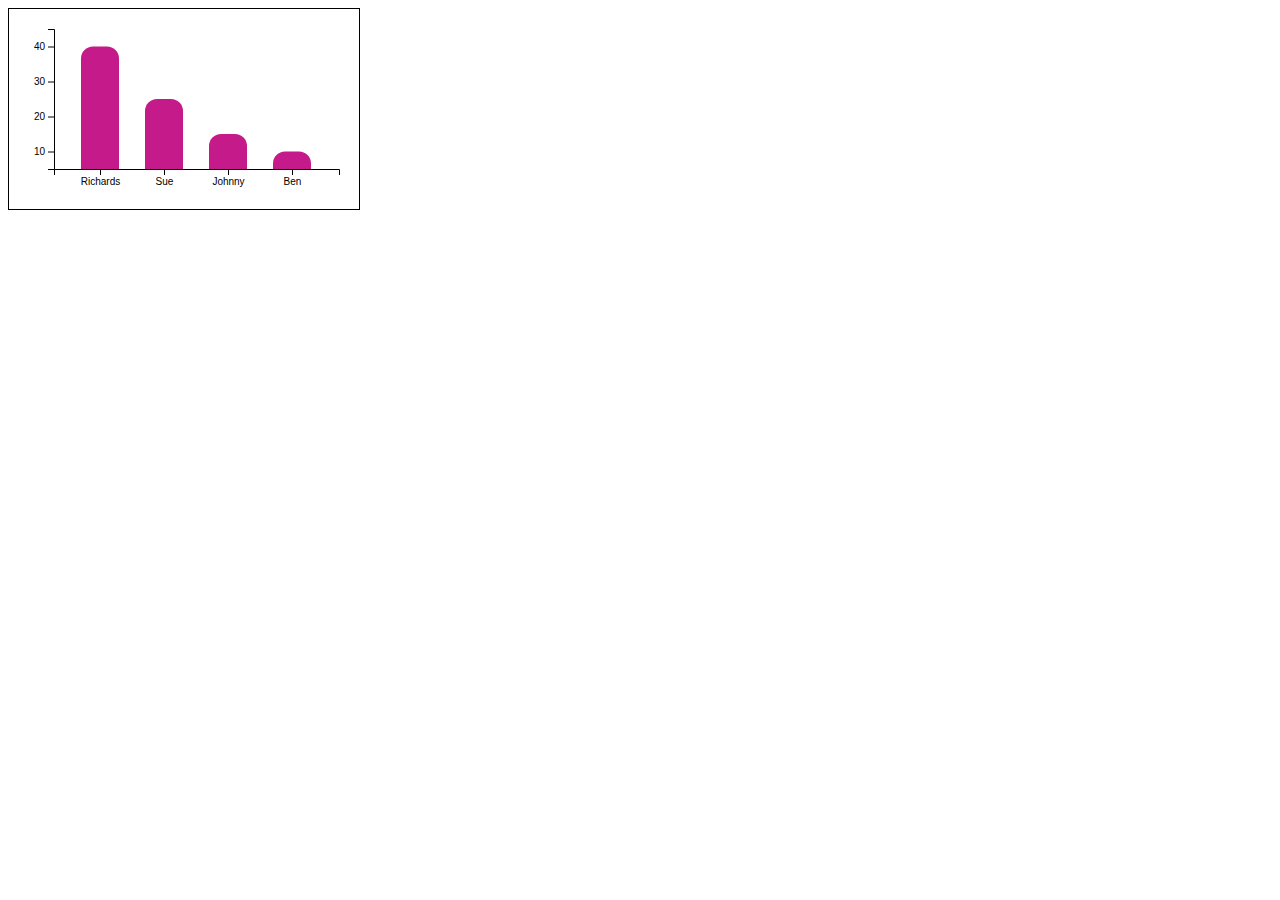
<file: demo1/index.html>
<!DOCTYPE html>
<html lang="en">
  <head>
    <meta charset="UTF-8" />
    <meta http-equiv="X-UA-Compatible" content="IE=edge" />
    <meta name="viewport" content="width=device-width, initial-scale=1.0" />
    <title>Document</title>
    <style>
      svg {
        border: 1px solid;
      }
    </style>
    <script src="../d3/d3.js"></script>
  </head>
  <body>
    <div class="container"></div>
    <script>
      console.clear();

      const data = [
        { name: "Richards", value: 40 },
        { name: "Sue", value: 25 },
        { name: "Johnny", value: 15 },
        { name: "Ben", value: 10 },
      ];

      const margin = { top: 20, right: 20, bottom: 40, left: 45 };
      const svgWidth = 350;
      const svgHeight = 200;
      const width = svgWidth - margin.left - margin.right;
      const height = svgHeight - margin.top - margin.bottom;

      const svg = d3
        .select(".container")
        .append("svg")
        .attr("width", svgWidth)
        .attr("height", svgHeight);

      const graphArea = svg
        .append("g")
        .attr("transform", `translate(${margin.left}, ${margin.top})`);

      const x = d3
        .scaleBand()
        .rangeRound([0, width])
        .domain(data.map((d) => d.name))
        .padding(0.4);

      const y = d3
        .scaleLinear()
        .range([height, 0])
        .domain([
          d3.min(data, (d) => d.value) - 5,
          d3.max(data, (d) => d.value) + 5,
        ])
        .nice();

      const xAxis = d3.axisBottom(x);
      const yAxis = d3.axisLeft(y).ticks(5);

      graphArea
        .append("g")
        .attr("class", "axis")
        .attr("transform", `translate(0, ${height})`)
        .call(xAxis);

      graphArea.append("g").attr("class", "axis").call(yAxis);

      const rx = 12;
      const ry = 12;

      graphArea
        .selectAll("bar")
        .data(data)
        .enter()
        .append("path")
        .style("fill", "#c51b8a")
        .attr(
          "d",
          (item) => `
        M${x(item.name)},${y(item.value) + ry}
        a${rx},${ry} 0 0 1 ${rx},${-ry}
        h${x.bandwidth() - 2 * rx}
        a${rx},${ry} 0 0 1 ${rx},${ry}
        v${height - y(item.value) - ry}
        h${-x.bandwidth()}Z
      `
        );
    </script>
  </body>
</html>
</file>
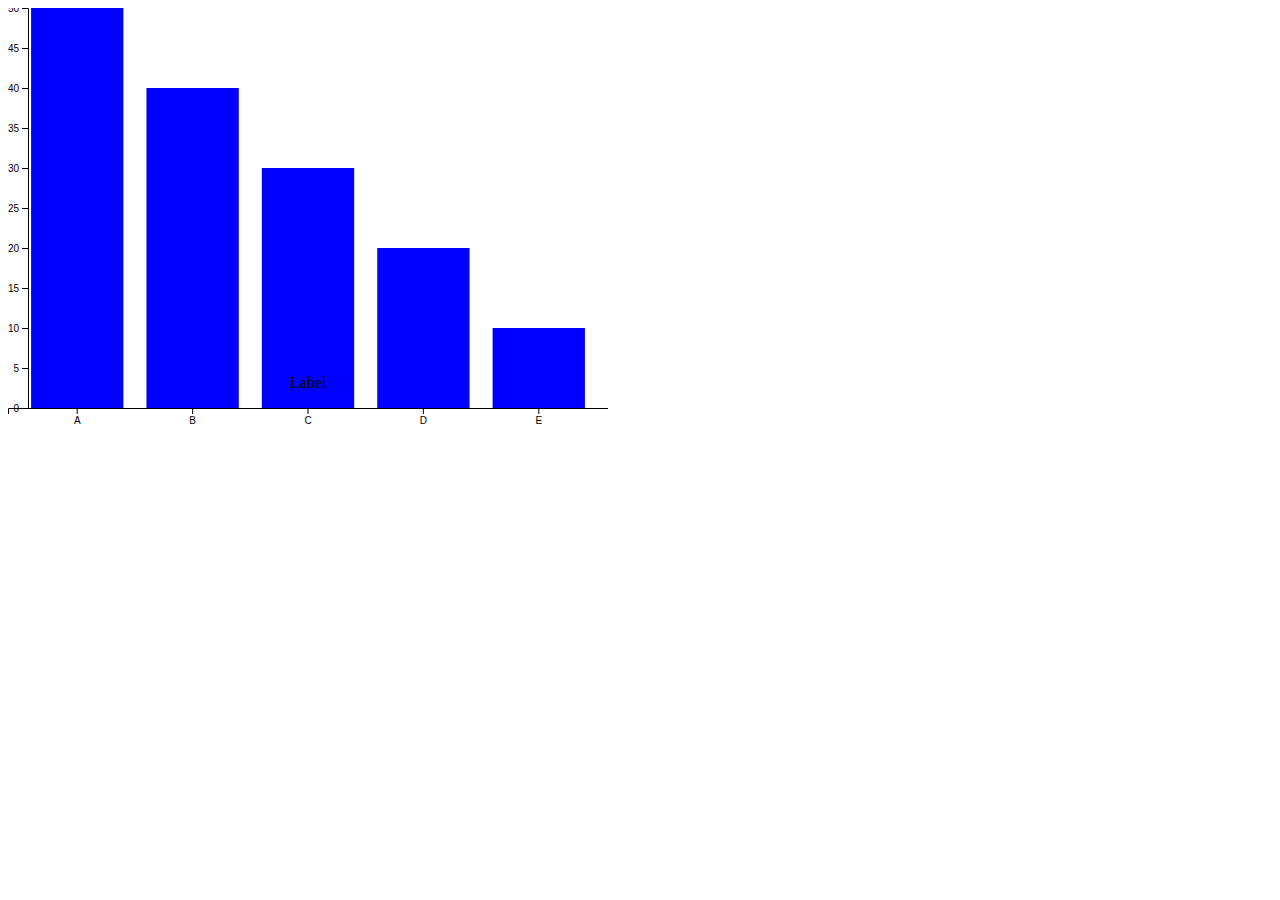
<file: demo2/index.html>
<!DOCTYPE html>
<html lang="en">
  <head>
    <meta charset="UTF-8" />
    <meta http-equiv="X-UA-Compatible" content="IE=edge" />
    <meta name="viewport" content="width=device-width, initial-scale=1.0" />
    <title>Document</title>
    <style>
      .tooltip {
        border: 1px solid;
        background: red;
        color: #fff;
        padding: 20px;
      }
    </style>
    <script src="../d3/d3.js"></script>
  </head>
  <body>
    <div class="container"></div>
    <div id="chart"></div>
    <script>
      // 1. 准备数据
      var data = [
        { label: "A", value: 50 },
        { label: "B", value: 40 },
        { label: "C", value: 30 },
        { label: "D", value: 20 },
        { label: "E", value: 10 },
      ];

      // 2. 创建 SVG 元素
      var svg = d3
        .select("#chart")
        .append("svg")
        .attr("width", 600)
        .attr("height", 420);

      // 3. 创建坐标系
      var xScale = d3
        .scaleBand()
        .domain(
          data.map(function (d) {
            return d.label;
          })
        )
        .range([0, 600])
        .padding(0.2);

      var yScale = d3
        .scaleLinear()
        .domain([
          0,
          d3.max(data, function (d) {
            return d.value;
          }),
        ])
        .range([400, 0]);

      // 4. 创建坐标轴
      var xAxis = d3.axisBottom(xScale);
      var yAxis = d3.axisLeft(yScale);

      // 5. 绘制柱形图
      var bars = svg
        .selectAll("rect")
        .data(data)
        .enter()
        .append("rect")
        .attr("x", function (d) {
          return xScale(d.label);
        })
        .attr("y", function (d) {
          return yScale(d.value);
        })
        .attr("width", xScale.bandwidth())
        .attr("height", function (d) {
          return 400 - yScale(d.value);
        })
        .attr("fill", "blue");

      // 6. 绘制坐标轴
      svg.append("g").attr("transform", "translate(0, 400)").call(xAxis);
      svg.append("g").attr("transform", "translate(20, 0)").call(yAxis);

      // 7. 为坐标轴添加标签
      svg
        .append("text")
        .attr("text-anchor", "middle")
        .attr("transform", "translate(" + -50 + "," + 200 + ")rotate(-90)")
        .text("Value");

      svg
        .append("text")
        .attr("text-anchor", "middle")
        .attr("transform", "translate(" + 300 + "," + 380 + ")")
        .text("Label");

      //8.添加 tooltip
      var tooltip = d3
        .select("#chart")
        .append("div")
        .attr("class", "tooltip")
        .attr("id", "tooltip")
        .style("opacity", 0)
        .style("position", "absolute");

      bars
        .on("mouseover", function (_, d) {
          tooltip.transition().duration(200).style("opacity", 1);
          tooltip
            .html("<strong>Value: </strong>" + d.value)
            .style("left", _.pageX + "px")
            .style("top", _.pageY + "px");
        })
        .on("mouseout", function (d) {
          if (!d.relatedTarget || d.relatedTarget.id !== "tooltip") {
            tooltip.style("opacity", 0);
          }
        });
    </script>
  </body>
</html>
</file>
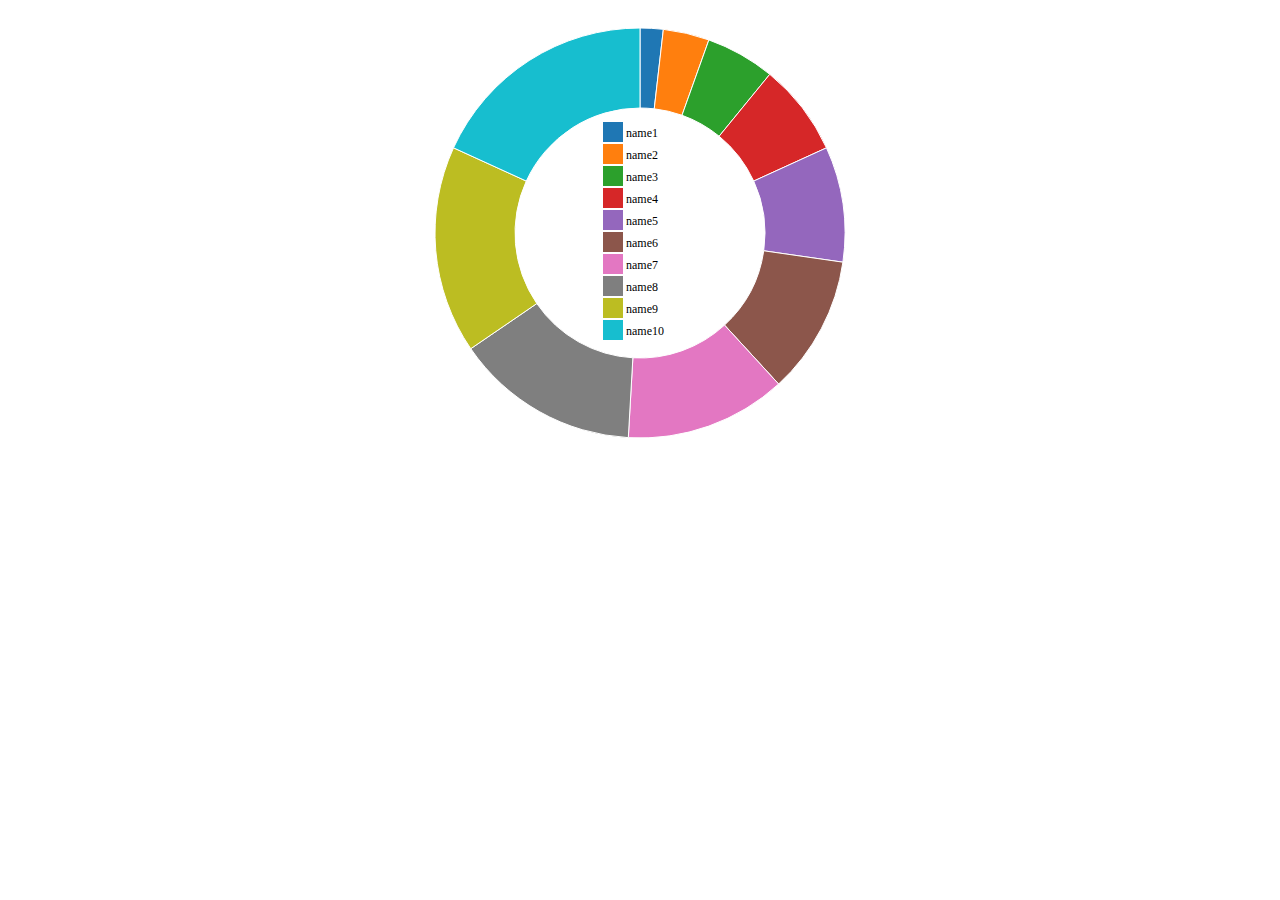
<file: demo4/index.html>
<!DOCTYPE html>
<html lang="en">
  <head>
    <meta charset="UTF-8" />
    <meta http-equiv="X-UA-Compatible" content="IE=edge" />
    <meta name="viewport" content="width=device-width, initial-scale=1.0" />
    <title>pie</title>
    <style>
      h1,
      p {
        margin: 1em 0 0;
        text-align: center;
      }

      svg {
        position: relative;
        display: block;
        margin: 0 auto;
      }

      .arc path {
        stroke: #fff;
        cursor: pointer;
      }

      .legend {
        font-size: 12px;
      }

      .legend rect {
        stroke-width: 2;
        cursor: pointer;
      }

      rect.disabled {
        fill: transparent !important;
      }

      .tooltip {
        position: absolute;
        display: block;
        width: 80px;
        padding: 10px;
        background: #ececec;
        color: #333;
        text-align: center;
        box-shadow: 0 2px 10px rgba(0, 0, 0, 0.8);
        z-index: 10;
        pointer-events: none;
      }

      .tooltip span {
        display: block;
      }

      .age-label {
        font-weight: bold;
      }
    </style>
    <script src="../d3/d3.js"></script>
  </head>
  <body>
    <div class="container"></div>
    <script>
      const data = Array.from({ length: 10 }, (_, id) => {
        id = id + 1;
        return { key: "name" + id, val: id };
      }).map((v) => {
        //初始化data数据
        v.enabled = true;
        v.val = +v.val;
        return v;
      });
      function init() {
        const width = 450,
          height = 450,
          radius = Math.min(width, height) / 2;

        // d3.schemeCategory10 生成10种颜色 eg:['red']
        const color = d3.scaleOrdinal(d3.schemeCategory10);

        const arc = d3
          .arc()
          .outerRadius(radius - 100)
          .innerRadius(radius - 20);

        const pie = d3
          .pie()
          .value(function (d) {
            return d.val;
          })
          .sort(null);

        const svg = d3
          .select(".container")
          .append("svg")
          .attr("width", width)
          .attr("height", height)
          .append("g")
          .attr("transform", "translate(" + width / 2 + "," + height / 2 + ")");

        const legendRectSize = 18;
        const legendSpacing = 4;

        // tooltip
        const tooltip = d3
          .select(".container")
          .append("div")
          .attr("class", "tooltip")
          .style("opacity", 0);

        tooltip.append("span").classed("age-label", true);
        tooltip.append("span").classed("population-label", true);

        const g = svg
          .selectAll(".arc")
          .data(pie(data))
          .enter()
          .append("g")
          .classed("arc", true);

        let path = g
          .append("path")
          .attr("d", arc)
          .attr("fill", function (d) {
            return color(d.data.key);
          })
          .each(function (d) {
            this._current = d;
          })
          .on("mouseover", function (_, d) {
            tooltip.transition().duration(200).style("opacity", 1);
            tooltip.select(".age-label").html(d.data.key);
            tooltip.select(".population-label").html(d.data.val);
            tooltip
              .style("left", _.pageX + 20 + "px")
              .style("top", _.pageY - 20 + "px");
          })
          .on("mouseout", function (_, d) {
            tooltip.transition().duration(500).style("opacity", 0);
          });

        const legend = svg
          .selectAll(".legend")
          .data(color.domain())
          .enter()
          .append("g")
          .attr("class", "legend")
          .attr("transform", function (d, i) {
            const height = legendRectSize + legendSpacing;
            const offset = (height * color.domain().length) / 2;
            const horz = -2 * legendRectSize;
            const vert = i * height - offset;
            return "translate(" + horz + "," + vert + ")";
          });

        legend
          .append("rect")
          .attr("width", legendRectSize)
          .attr("height", legendRectSize)
          .style("fill", color)
          .style("stroke", color)
          .on("click", function (_, key) {
            const rect = d3.select(this);
            let enabled = true;
            const totalEnabled = d3.sum(
              data.map(function (d) {
                return d.enabled ? 1 : 0;
              })
            );

            if (rect.attr("class") === "disabled") {
              rect.attr("class", "");
            } else {
              if (totalEnabled < 2) return;
              rect.attr("class", "disabled");
              enabled = false;
            }

            pie.value(function (d) {
              if (d.key === key) d.enabled = enabled;
              return d.enabled ? d.val : 0;
            });

            path = path.data(pie(data));

            path
              .transition()
              .duration(750)
              .attrTween("d", function (d) {
                const interpolate = d3.interpolate(this._current, d);
                this._current = interpolate(0);
                return function (t) {
                  return arc(interpolate(t));
                };
              });
          });

        legend
          .append("text")
          .attr("x", legendRectSize + legendSpacing)
          .attr("y", legendRectSize - legendSpacing)
          .text(function (d) {
            return d;
          });
      }
      init();
    </script>
  </body>
</html>
</file>
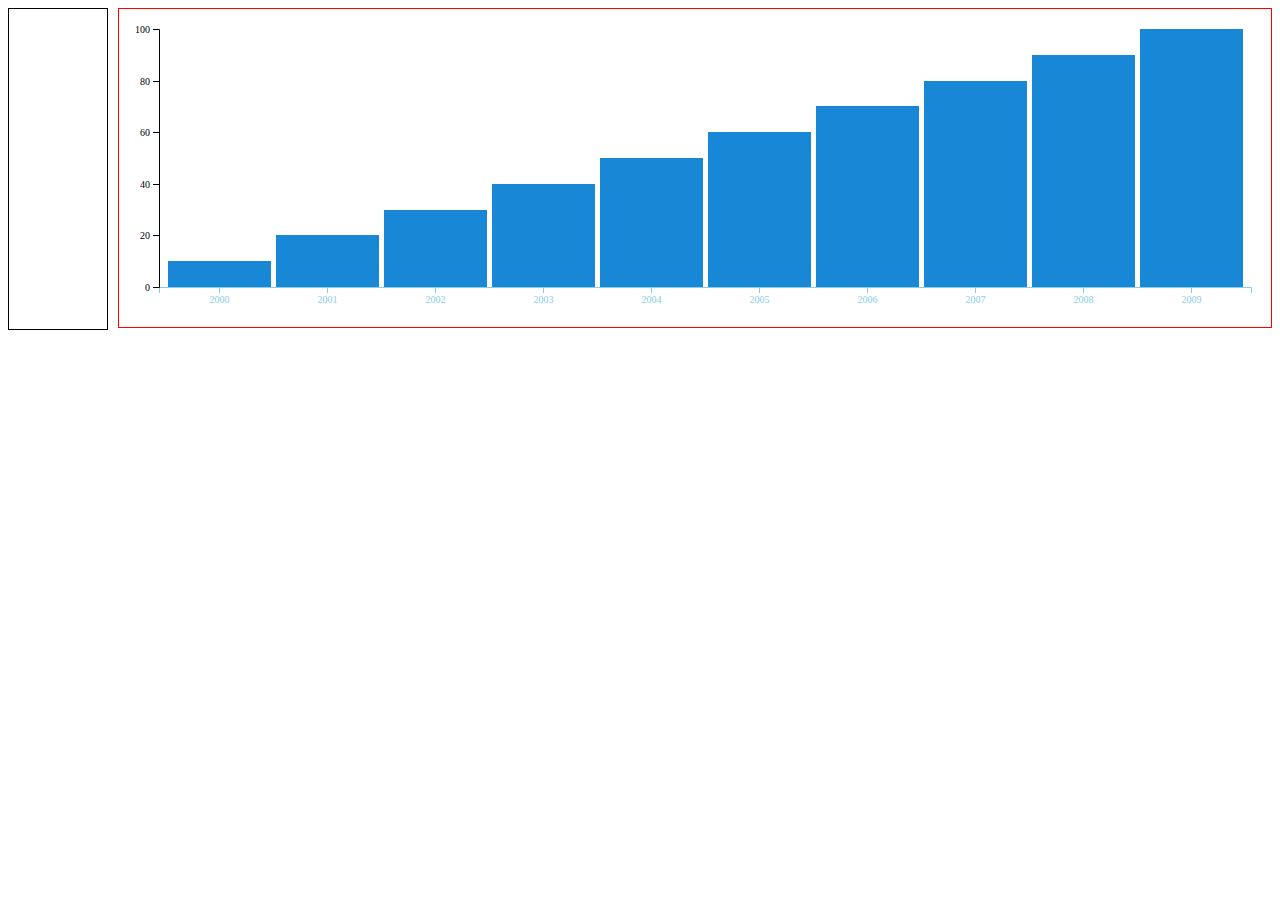
<file: demo3/test.html>
<!DOCTYPE html>
<html lang="en">
  <head>
    <meta charset="UTF-8" />
    <meta http-equiv="X-UA-Compatible" content="IE=edge" />
    <meta name="viewport" content="width=device-width, initial-scale=1.0" />
    <title>Document</title>
    <style>
      * {
        font-family: "Paytone One";
      }
      body {
        display: flex;
        height: 320px;
        gap: 10px;
      }
      .left {
        border: 1px solid;
        height: 100%;
        width: 100px;
      }
      .chart-box {
        border: 1px solid red;
        flex: 1;
        height: 100%;
        box-sizing: border-box;
        position: relative;
      }

      .bar {
        fill: #1888d6;
        transition: all 150ms ease;
      }

      .bar:hover {
        fill: #09163d;
      }

      .tip {
        position: absolute;
        z-index: 10;
        visibility: hidden;

        width: var(--tip-width);
        color: blue;
        background-color: #eee;
        text-align: center;
        box-shadow: 0px 2px 10px -2px #aaa;
        border: 2px solid #444;
        transition: all 160ms cubic-bezier(0.455, 0.03, 0.515, 0.955);
      }

      .tip::after {
        content: " ";
        position: absolute;
        bottom: -0.5rem;
        left: 50%;
        margin-left: -0.5rem;
        border-style: solid;
        border-width: 0.5rem 0.5rem 0 0.5rem;
        border-color: #444 transparent transparent transparent;
      }
    </style>
    <script src="../d3/d3.js"></script>
  </head>
  <body>
    <div class="left"></div>
    <div class="chart-box"></div>
    <script>
      function init() {
        const data = Array.from({ length: 10 }, (_, index) => {
          return {
            key: 2000 + index,
            val: 10 * (index + 1),
          };
        });

        const parent_dom = document.querySelector(".chart-box");
        parent_dom.innerHTML = "";

        const config = {
          margin: {
            top: 20,
            right: 20,
            bottom: 42,
            left: 40,
          },
        };

        const tip = d3.select(".chart-box").append("div").attr("class", "tip");

        const svg = d3
          .select(".chart-box")
          .append("svg")
          .attr("width", parent_dom.offsetWidth)
          .attr("height", parent_dom.offsetHeight);

        const { margin } = config;

        // 实际大小
        const width = +svg.attr("width") - margin.left - margin.right;
        const height = +svg.attr("height") - margin.top - margin.bottom;

        // 坐标系函数
        const x = d3.scaleBand().rangeRound([0, width]).padding(0.05),
          y = d3.scaleLinear().rangeRound([height, 0]);

        // 容器
        const g = svg
          .append("g")
          .attr(
            "transform",
            "translate(" + margin.left + "," + margin.top + ")"
          );

        x.domain(
          data.map((d) => {
            return d.key;
          })
        );
        y.domain([0, d3.max(data, (d) => d.val)]);

        //坐标系
        g.append("g")
          .call(d3.axisBottom(x))
          .attr("transform", "translate(0," + height + ")")
          .attr("color", "skyblue");

        //平分几份
        g.append("g").call(d3.axisLeft(y).ticks(5));

        //bar
        const bar = g
          .selectAll(".bar")
          .data(data)
          .enter()
          .append("rect")
          .attr("class", "bar")
          .attr("x", (d) => {
            return x(d.key);
          })
          .attr("y", (d) => {
            return y(d.val);
          })
          .attr("width", x.bandwidth())
          .attr("height", (d) => {
            return height - y(d.val);
          });

        // tooltip
        bar
          .on("mouseover", function (_, d) {
            return tip
              .text(d.val)
              .style("visibility", "visible")
              .style("top", y(d.val) - 13 + "px")
              .style("left", x(d.key) + 48 + "px")
              .style("--tip-width", x.bandwidth() - 20 + "px");
          })
          .on("mouseout", function (_, d) {
            return tip.style("visibility", "hidden");
          });
      }

      init();
      window.addEventListener("resize", () => {
        init();
      });
    </script>
  </body>
</html>
</file>
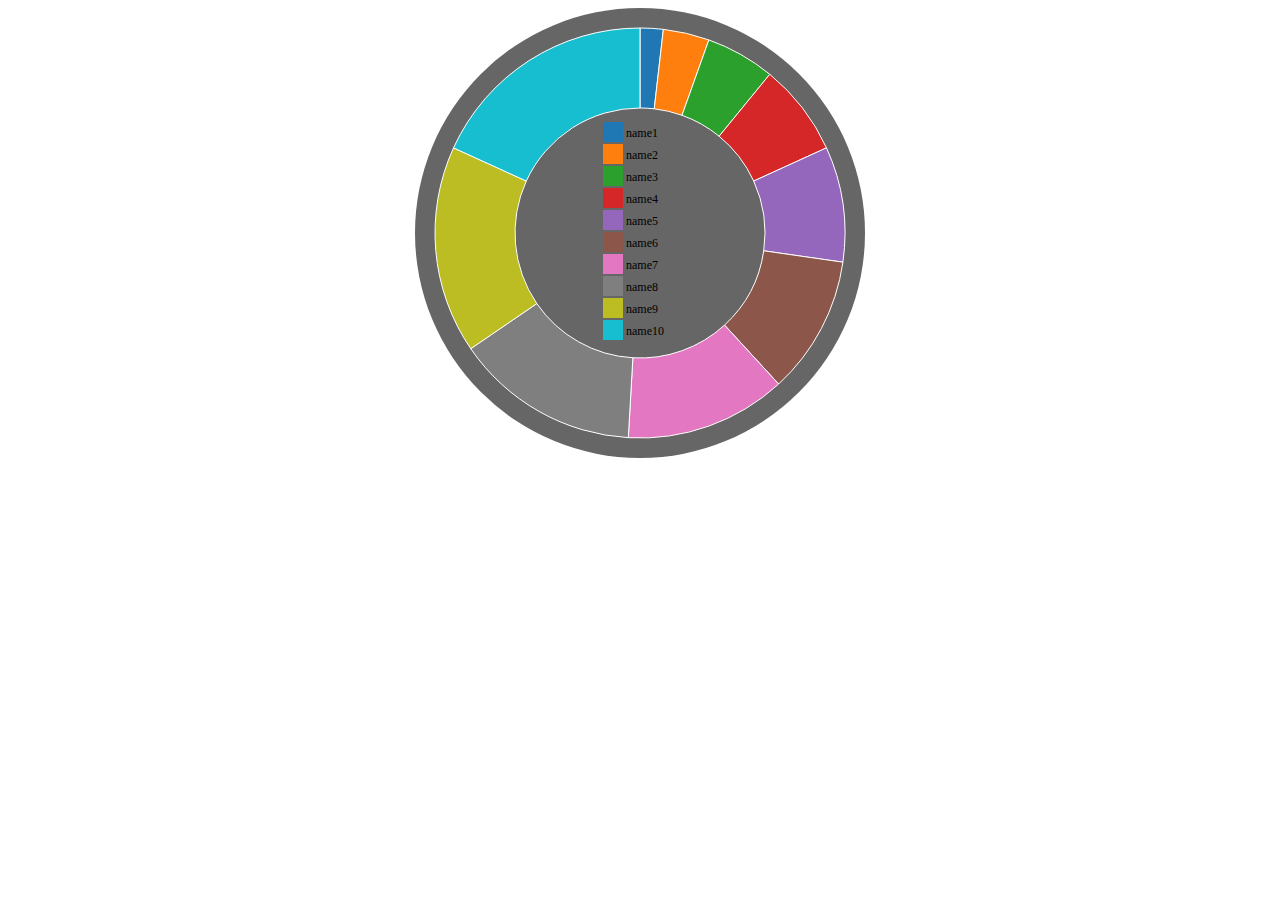
<file: demo4/test.html>
<!DOCTYPE html>
<html lang="en">
  <head>
    <meta charset="UTF-8" />
    <meta http-equiv="X-UA-Compatible" content="IE=edge" />
    <meta name="viewport" content="width=device-width, initial-scale=1.0" />
    <title>pie</title>
    <style>
      h1,
      p {
        margin: 1em 0 0;
        text-align: center;
      }

      svg {
        position: relative;
        display: block;
        margin: 0 auto;
      }

      .arc path {
        stroke: #fff;
        cursor: pointer;
      }

      .legend {
        font-size: 12px;
      }

      .legend rect {
        stroke-width: 2;
        cursor: pointer;
      }

      rect.disabled {
        fill: transparent !important;
      }

      .tooltip {
        position: absolute;
        display: block;
        width: 80px;
        padding: 10px;
        background: #ececec;
        color: #333;
        text-align: center;
        box-shadow: 0 2px 10px rgba(0, 0, 0, 0.8);
        z-index: 10;
        pointer-events: none;
      }

      .tooltip span {
        display: block;
      }

      .age-label {
        font-weight: bold;
      }
    </style>
    <script src="../d3/d3.js"></script>
  </head>
  <body>
    <div class="container"></div>
    <script>
      const data = Array.from({ length: 10 }, (_, id) => {
        id = id + 1;
        return { key: "name" + id, val: id };
      }).map((v) => {
        //初始化data数据
        v.enabled = true;
        v.val = +v.val;
        return v;
      });
      function init() {
        const width = 450,
          height = 450,
          radius = Math.min(width, height) / 2;

        // d3.schemeCategory10 生成10种颜色 eg:['red']
        const color = d3.scaleOrdinal(d3.schemeCategory10);

        const arc = d3
          .arc()
          .outerRadius(radius - 100)
          .innerRadius(radius - 20);

        const pie = d3
          .pie()
          .value(function (d) {
            return d.val;
          })
          .sort(null);

        const svg = d3
          .select(".container")
          .append("svg")
          .attr("width", width)
          .attr("height", height)
          .append("g")
          .attr("transform", "translate(" + width / 2 + "," + height / 2 + ")");

        const legendRectSize = 18;
        const legendSpacing = 4;

        // tooltip
        const tooltip = d3
          .select(".container")
          .append("div")
          .attr("class", "tooltip")
          .style("opacity", 0);

        tooltip.append("span").classed("age-label", true);
        tooltip.append("span").classed("population-label", true);

        //背景
        svg
          .append("circle")
          .attr("cx", 0)
          .attr("cy", 0)
          .attr("r", radius)
          .attr("fill", "#666");
        const g = svg
          .selectAll(".arc")
          .data(pie(data))
          .enter()
          .append("g")
          .classed("arc", true);

        let path = g
          .append("path")
          .attr("d", arc)
          .attr("fill", function (d) {
            return color(d.data.key);
          })
          .each(function (d) {
            this._current = d;
          })
          .on("mouseover", function (_, d) {
            tooltip.transition().duration(200).style("opacity", 1);
            tooltip.select(".age-label").html(d.data.key);
            tooltip.select(".population-label").html(d.data.val);
            tooltip
              .style("left", _.pageX + 20 + "px")
              .style("top", _.pageY - 20 + "px");
          })
          .on("mouseout", function (_, d) {
            tooltip.transition().duration(500).style("opacity", 0);
          });

        const legend = svg
          .selectAll(".legend")
          .data(color.domain())
          .enter()
          .append("g")
          .attr("class", "legend")
          .attr("transform", function (d, i) {
            const height = legendRectSize + legendSpacing;
            const offset = (height * color.domain().length) / 2;
            const horz = -2 * legendRectSize;
            const vert = i * height - offset;
            return "translate(" + horz + "," + vert + ")";
          });

        legend
          .append("rect")
          .attr("width", legendRectSize)
          .attr("height", legendRectSize)
          .style("fill", color)
          .style("stroke", color)
          .on("click", function (_, key) {
            const rect = d3.select(this);
            let enabled = true;
            const totalEnabled = d3.sum(
              data.map(function (d) {
                return d.enabled ? 1 : 0;
              })
            );

            if (rect.attr("class") === "disabled") {
              rect.attr("class", "");
            } else {
              if (totalEnabled < 2) return;
              rect.attr("class", "disabled");
              enabled = false;
            }

            pie.value(function (d) {
              if (d.key === key) d.enabled = enabled;
              return d.enabled ? d.val : 0;
            });

            path = path.data(pie(data));

            path
              .transition()
              .duration(750)
              .attrTween("d", function (d) {
                const interpolate = d3.interpolate(this._current, d);
                this._current = interpolate(0);
                return function (t) {
                  return arc(interpolate(t));
                };
              });
          });

        legend
          .append("text")
          .attr("x", legendRectSize + legendSpacing)
          .attr("y", legendRectSize - legendSpacing)
          .text(function (d) {
            return d;
          });
      }
      init();
    </script>
  </body>
</html>
</file>
